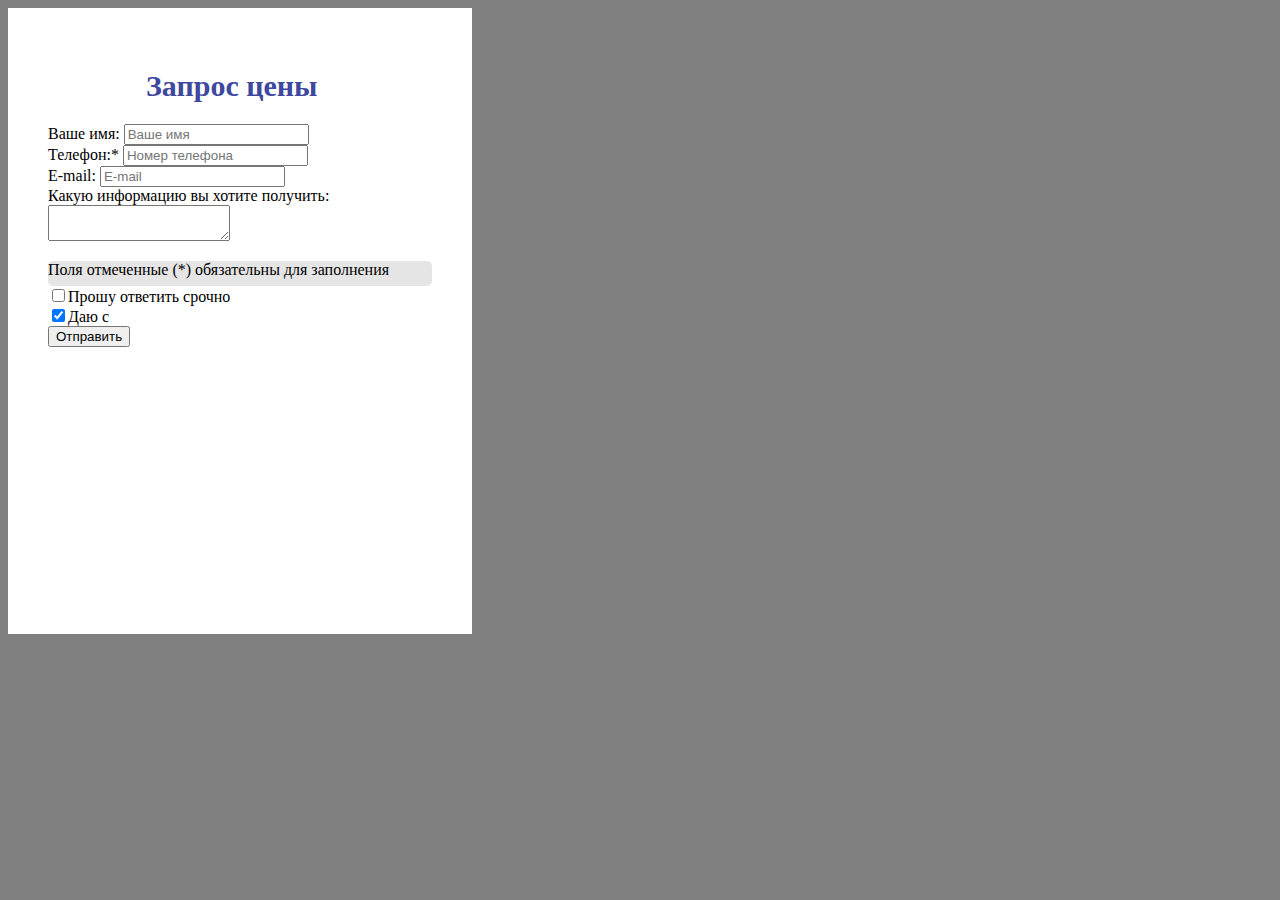
<file: login.html>
<!DOCTYPE html>
<html lang="en">
<head>
    
    <meta charset="UTF-8">
    <meta http-equiv="Cache-control" content="no-cache,no-store, must-revalidate, max-age=0"> <!--,post-check=0,pre-check=0">-->
	<meta http-equiv="Pragma" content="no-cache">
	<meta http-equiv="Expires" content="0">
	<meta http-equiv="Vary" content="*">
    <meta http-equiv="X-UA-Compatible" content="IE=edge">
    <meta name="viewport" content="width=device-width, initial-scale=1.0">
    <link href="https://cdn.jsdelivr.net/npm/bootstrap@5.1.1/dist/css/bootstrap.min.css" rel="stylesheet" integrity="sha384-F3w7mX95PdgyTmZZMECAngseQB83DfGTowi0iMjiWaeVhAn4FJkqJByhZMI3AhiU" crossorigin="anonymous">
    <link href='custom.css' rel="stylesheet">
    <title></title>
</head>
<body>
    <div class='page'>
        <div class='form_zapros_cena'>        
            <form action='' method='POST'>
                <h1>Запрос цены</h1>
                <div class="mb-3">
                    <label for='name'class='col-sm-2 col-form-label'>Ваше имя:</label>
                    <input type='text' class='form-control' id='name'placeholder='Ваше имя'/>
                </div>
                <div class="mb-3">
                    <label for='phone' class='col-sm-2 col-form-label'>Телефон:*</label>
                    <input type='text' class='form-control' id='phone' placeholder='Номер телефона'/>
                </div>
                <div class="mb-3">
                    <label for='email'class='col-sm-2 col-form-label'>E-mail:</label>
                    <input type='text' class='form-control' id='email' placeholder='E-mail'/>
                </div>
                <div class="mb-3">
                    <label for='information' class="form-label">Какую информацию вы хотите получить:</label>
                    <textarea class="form-control" id="information" row='3'></textarea>
                    <div class='divinform'>
                        <p>Поля отмеченные (*) обязательны для заполнения</p>
                    </div>
                </div>
                <div class="mb-3">
                    <div class="form-check">
                        <input type='checkbox' class='form-check-input checkbox' id="check_srochno" value=""/><label for="check_srochno"class="form-check-label">Прошу ответить срочно</label>
                    </div>
                    <div class="form-check">
                        <input type='checkbox' class='form-check-input checkbox' id="check_soglasie" value='' checked/><label for="check_soglasie" class="form-check-label">Даю с</label>
                    </div>
                </div>
                <div class="mb-3">
                    <input type='submit' class='btn btn-outline-primary button' name='zapros_cena' value='Отправить'/>
                </div>
            </form>
        </div>
    </div>  
    <script src="../js/bootstrap.bundle.min.js" integrity="sha384-/bQdsTh/da6pkI1MST/rWKFNjaCP5gBSY4sEBT38Q/9RBh9AH40zEOg7Hlq2THRZ" crossorigin="anonymous"></script>
  </body>
</html>
 
</body>
</html>
</file>
<file: custom.css>
body {
    background: grey;
}
.form_zapros_cena {
    width: 384px;
    height: 546px;
    padding-left: 40px;
    padding-top: 40px;
}
h1 {
    height: 36px;
    width: 187px;
    border-radius: nullpx;
    font-family: Gilroy;
    font-size: 30px;
    font-style: normal;
    font-weight: 600;
    line-height: 36px;
    letter-spacing: 0em;
    text-align: left;
    color: #3D489E;
    padding-left: 98px;
    
}
.page {
    height: 626px;
    width: 464px;
    border-radius: 0px;
    background: #fff;
}
.divinform {
    height: 25px;
    width: 384px;
    border-radius: 5px;
    background: #E5E5E5;
}
</file>
